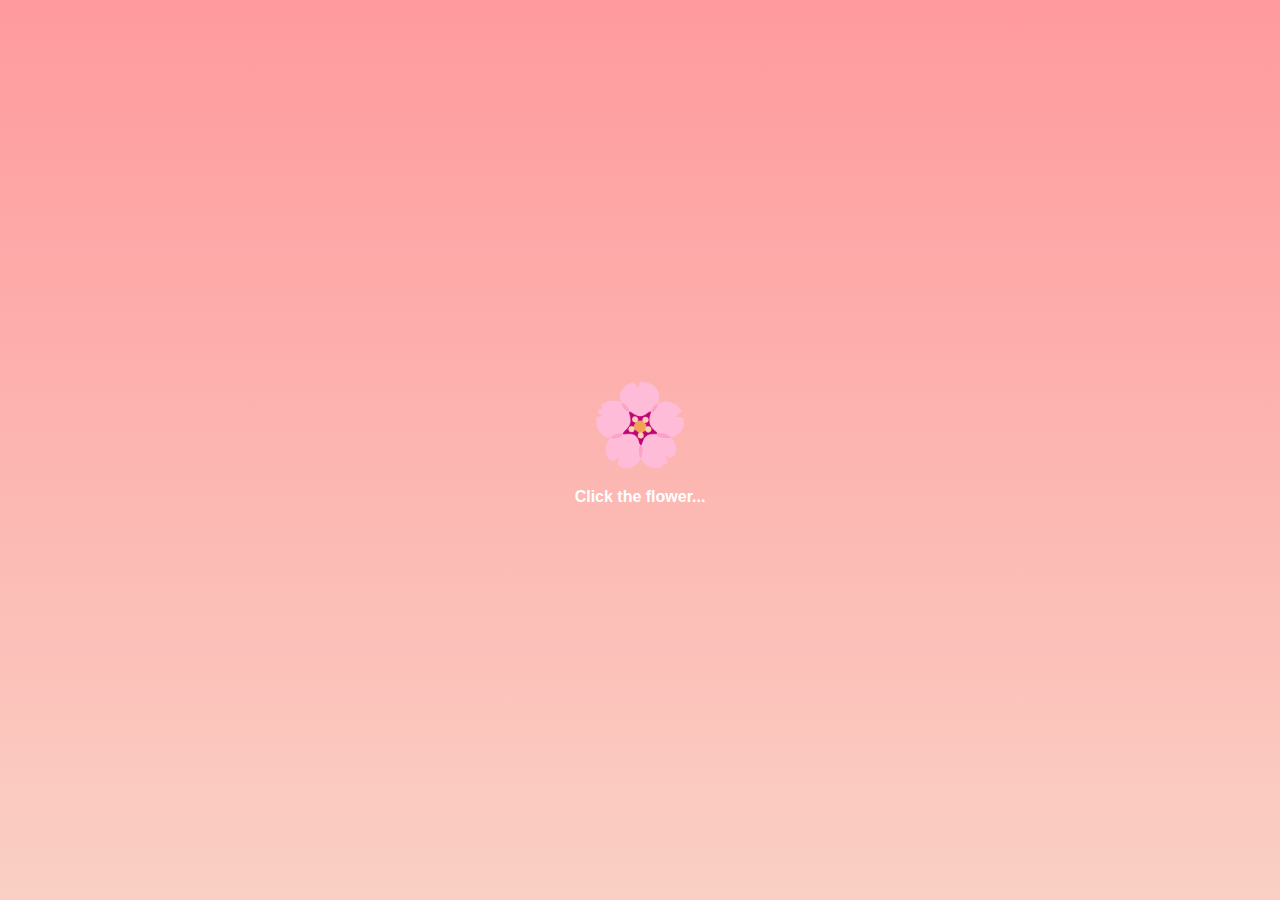
<file: index.html>
<!DOCTYPE html>
<html lang="en">
<head>
  <meta charset="UTF-8">
  <title>For You ❤️</title>
  <style>
    body {
      background: linear-gradient(#ff9a9e, #fad0c4);
      font-family: 'Segoe UI', Tahoma, Geneva, Verdana, sans-serif;
      text-align: center;
      height: 100vh;
      margin: 0;
      overflow: hidden;
      display: flex;
      flex-direction: column;
      align-items: center;
      justify-content: center;
    }

    /* The Flower Container */
    #flower-container {
      cursor: pointer;
      transition: transform 0.3s;
    }
    #flower-container:hover {
      transform: scale(1.1);
    }

    /* Simple Pink Flower using CSS */
    .flower {
      font-size: 80px;
      display: block;
    }

    /* Login Box - Hidden by default */
    #login-box {
      display: none;
      background: rgba(255, 255, 255, 0.9);
      padding: 30px;
      border-radius: 20px;
      box-shadow: 0 10px 25px rgba(0,0,0,0.1);
      width: 280px;
      animation: fadeIn 1s ease-in;
    }

    h1 { color: #d63384; margin-bottom: 10px; }
    input {
      width: 90%;
      padding: 10px;
      margin: 10px 0;
      border: 1px solid #ffb6c1;
      border-radius: 5px;
    }
    button {
      background-color: #ff6b81;
      color: white;
      border: none;
      padding: 10px 20px;
      border-radius: 5px;
      cursor: pointer;
      font-weight: bold;
    }

    /* Heart Animation Styles */
    .heart {
      position: absolute;
      color: #ff4d6d;
      font-size: 20px;
      user-select: none;
      animation: fly 2s linear forwards;
    }

    @keyframes fly {
      0% { transform: translateY(0) scale(1); opacity: 1; }
      100% { transform: translateY(-500px) rotate(45deg) scale(0.5); opacity: 0; }
    }

    @keyframes fadeIn {
      from { opacity: 0; transform: translateY(20px); }
      to { opacity: 1; transform: translateY(0); }
    }
  </style>
</head>
<body>

  <div id="flower-container" onclick="showLogin()">
    <div class="flower">🌸</div>
    <p style="color: white; font-weight: bold;">Click the flower...</p>
  </div>

  <div id="login-box">
    <h1>Hi Love 💕</h1>
    <p>Please log in to see your surprise.</p>
    <input type="katrin" placeholder="Username">
    <input type="040745" placeholder="Password">
    <br>
    <button onclick="alert('I love you!')">Login</button>
  </div>

  <script>
    function showLogin() {
      // 1. Create burst of hearts
      for (let i = 0; i < 15; i++) {
        createHeart();
      }

      // 2. Hide flower, show login
      document.getElementById('flower-container').style.display = 'none';
      document.getElementById('login-box').style.display = 'block';
    }

    function createHeart() {
      const heart = document.createElement('div');
      heart.classList.add('heart');
      heart.innerHTML = '❤️';
      heart.style.left = Math.random() * 100 + 'vw';
      heart.style.top = '80vh';
      heart.style.fontSize = (Math.random() * 20 + 10) + 'px';
      heart.style.duration = (Math.random() * 1 + 1) + 's';
      
      document.body.appendChild(heart);

      setTimeout(() => {
        heart.remove();
      }, 2000);
    }
  </script>

</body>
</html>
</file>
